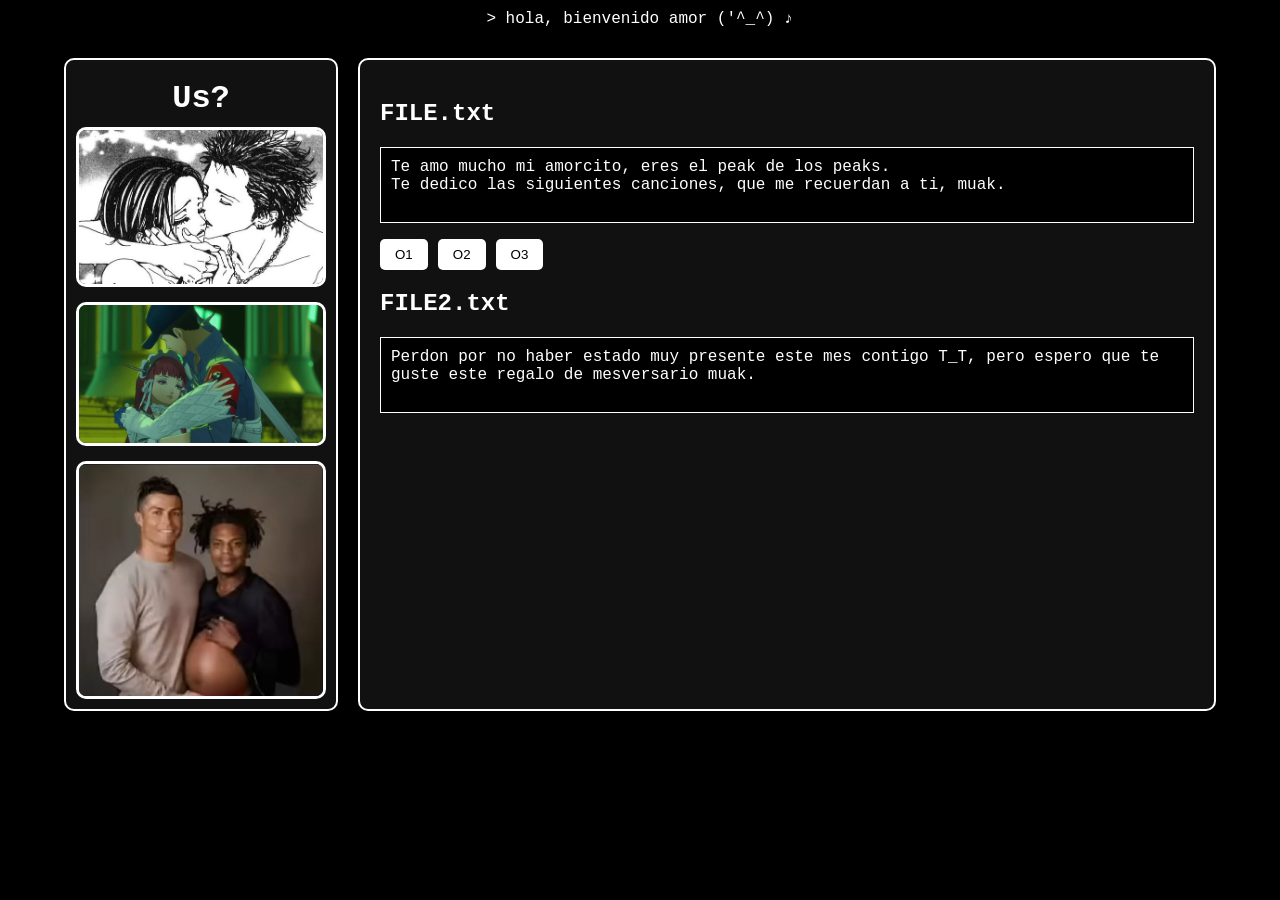
<file: ola.html>
<!DOCTYPE html>
<html lang="es">
<head>
<meta charset="UTF-8" />
<meta name="viewport" content="width=device-width, initial-scale=1.0" />
<title>mesversarioo</title>
<style>
  body {
    background: #000;
    font-family: 'Courier New', monospace;
    margin: 0;
    padding: 0;
    color: #fff;
  }

  #mainDiv {
    display: flex;
    flex-direction: column;
    align-items: center;
  }

  #content {
    display: flex;
    width: 90%;
    max-width: 1200px;
    margin-top: 20px;
    gap: 20px;
  }

  #sidebar {
    width: 250px;
    background: #111;
    border: 2px solid #fff;
    border-radius: 10px;
    padding: 10px;
    display: flex;
    flex-direction: column;
    align-items: center;
  }

  #sidebar h3 {
    margin: 10px 0;
    font-family: 'digital-7_mono', monospace;
    font-size: 2em;
    animation: flicker 2s infinite;
    color: #fff;
  }

  #images-box {
    display: flex;
    flex-direction: column;
    gap: 15px;
    width: 100%;
  }

  /* Las imágenes en tamaño natural, sin restricciones */
  #images-box img {
    max-width: 100%; /* que no se salga del contenedor */
    height: auto;    /* mantiene la proporción original */
    border: 3px solid #fff;
    border-radius: 10px;
    cursor: pointer;
  }

  #images-box img:hover {
    transform: rotate(3deg) scale(1.2);
    box-shadow: 0 0 15px #fff inset;
  }

  #mainArea {
    flex: 1;
    background: #111;
    border: 2px solid #fff;
    border-radius: 10px;
    padding: 20px;
  }

  pre {
    background: #000;
    border: 1px solid #fff;
    padding: 10px;
    font-family: 'Courier New', monospace;
    white-space: pre-wrap;
    max-height: 200px;
    overflow-y: auto;
  }

  .buttons {
    margin-top: 10px;
    display: flex;
    gap: 10px;
    flex-wrap: wrap;
  }

  .button {
    background: #fff;
    color: #000;
    padding: 8px 15px;
    border: none;
    border-radius: 5px;
    cursor: pointer;
  }

  footer {
    background: #000;
    color: #fff;
    text-align: center;
    padding: 10px;
    margin-top: 20px;
  }

  @keyframes flicker {
    0%, 19%, 21%, 23%, 25%, 54%, 56%, 100% {
      opacity: 1;
    }
    20%, 22%, 24%, 55% {
      opacity: 0.4;
    }
  }
</style>
</head>
<body>
<div id="mainDiv">
  <div id="topBar" style="width:100%; background:#000; color:#fff; padding:10px; text-align:center;">
    &gt; hola, bienvenido amor ('^_^) ♪
  </div>

  <div id="content">
    <div id="sidebar">
      <h3>Us?</h3>
      <div id="images-box">
        <!-- Imágenes en tamaño natural -->
        <img src="oli.jpg" alt="Us 1" />
        <img src="tumblr_46e6f78a8ed0a9e221fb15e9c5fb87de_7a886a18_640.webp" alt="Imagen 2" />
        <img src="tilinazo.jpg" alt="Imagen 3" />
      </div>
    </div>
    <div id="mainArea">
      <h2 style="color:#fff;">FILE.txt</h2>
      <pre>
Te amo mucho mi amorcito, eres el peak de los peaks.
Te dedico las siguientes canciones, que me recuerdan a ti, muak.
      </pre>
      <div class="buttons">
        <button class="button" onclick="window.open('https://youtu.be/v7qvbL1nzDo?si=vM49t_9QUwSgrbgX', '_blank')">O1</button>
        <button class="button" onclick="window.open('https://youtu.be/F31GZnM730I?si=8iiWsYSGu1AXEyeO', '_blank')">O2</button>
        <button class="button" onclick="window.open('https://youtu.be/zbmFor4l_4I?si=DlGvvGKI2GjZxkIG', '_blank')">O3</button>
      </div>
      <h2 style="color:#fff;">FILE2.txt</h2>
      <pre>
Perdon por no haber estado muy presente este mes contigo T_T, pero espero que te guste este regalo de mesversario muak.
      </pre>
    </div>
  </div>
</div>
</body>
</html>
</file>
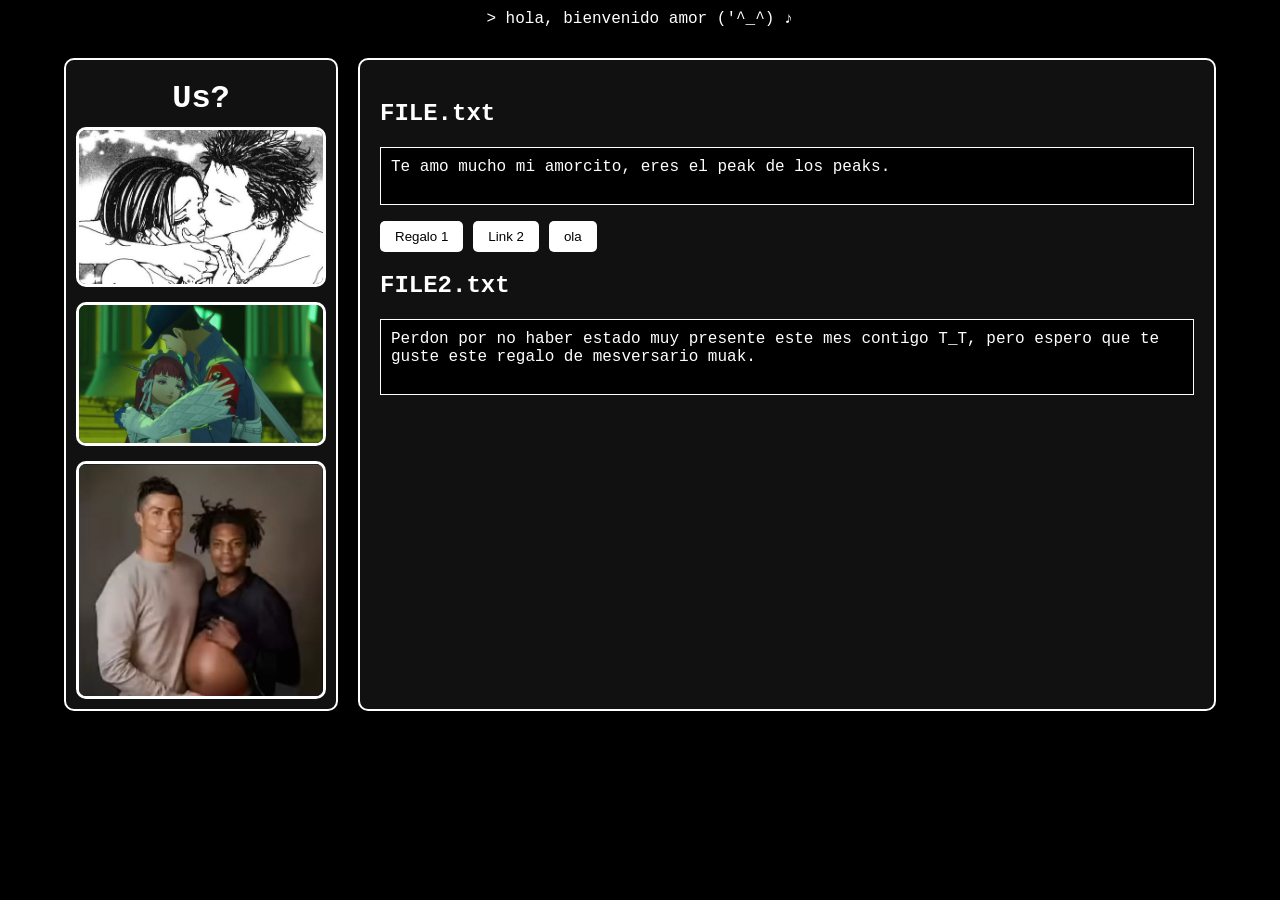
<file: LoveProject-master/ola.html>
<!DOCTYPE html>
<html lang="es">
<head>
<meta charset="UTF-8" />
<meta name="viewport" content="width=device-width, initial-scale=1.0" />
<title>mesversarioo</title>
<style>
  body {
    background: #000;
    font-family: 'Courier New', monospace;
    margin: 0;
    padding: 0;
    color: #fff;
  }

  #mainDiv {
    display: flex;
    flex-direction: column;
    align-items: center;
  }

  #content {
    display: flex;
    width: 90%;
    max-width: 1200px;
    margin-top: 20px;
    gap: 20px;
  }

  #sidebar {
    width: 250px;
    background: #111;
    border: 2px solid #fff;
    border-radius: 10px;
    padding: 10px;
    display: flex;
    flex-direction: column;
    align-items: center;
  }

  #sidebar h3 {
    margin: 10px 0;
    font-family: 'digital-7_mono', monospace;
    font-size: 2em;
    animation: flicker 2s infinite;
    color: #fff;
  }

  #images-box {
    display: flex;
    flex-direction: column;
    gap: 15px;
    width: 100%;
  }

  /* Las imágenes en tamaño natural, sin restricciones */
  #images-box img {
    max-width: 100%; /* que no se salga del contenedor */
    height: auto;    /* mantiene la proporción original */
    border: 3px solid #fff;
    border-radius: 10px;
    cursor: pointer;
  }

  #images-box img:hover {
    transform: rotate(3deg) scale(1.2);
    box-shadow: 0 0 15px #fff inset;
  }

  #mainArea {
    flex: 1;
    background: #111;
    border: 2px solid #fff;
    border-radius: 10px;
    padding: 20px;
  }

  pre {
    background: #000;
    border: 1px solid #fff;
    padding: 10px;
    font-family: 'Courier New', monospace;
    white-space: pre-wrap;
    max-height: 200px;
    overflow-y: auto;
  }

  .buttons {
    margin-top: 10px;
    display: flex;
    gap: 10px;
    flex-wrap: wrap;
  }

  .button {
    background: #fff;
    color: #000;
    padding: 8px 15px;
    border: none;
    border-radius: 5px;
    cursor: pointer;
  }

  footer {
    background: #000;
    color: #fff;
    text-align: center;
    padding: 10px;
    margin-top: 20px;
  }

  @keyframes flicker {
    0%, 19%, 21%, 23%, 25%, 54%, 56%, 100% {
      opacity: 1;
    }
    20%, 22%, 24%, 55% {
      opacity: 0.4;
    }
  }
</style>
</head>
<body>
<div id="mainDiv">
  <div id="topBar" style="width:100%; background:#000; color:#fff; padding:10px; text-align:center;">
    &gt; hola, bienvenido amor ('^_^) ♪
  </div>

  <div id="content">
    <div id="sidebar">
      <h3>Us?</h3>
      <div id="images-box">
        <!-- Imágenes en tamaño natural -->
        <img src="oli.jpg" alt="Us 1" />
        <img src="tumblr_46e6f78a8ed0a9e221fb15e9c5fb87de_7a886a18_640.webp" alt="Imagen 2" />
        <img src="tilinazo.jpg" alt="Imagen 3" />
      </div>
    </div>
    <div id="mainArea">
      <h2 style="color:#fff;">FILE.txt</h2>
      <pre>
Te amo mucho mi amorcito, eres el peak de los peaks.
      </pre>
      <div class="buttons">
        <button class="button" onclick="window.open('https://youtu.be/v7qvbL1nzDo?si=vM49t_9QUwSgrbgX', '_blank')">Regalo 1</button>
        <button class="button" onclick="window.open('https://youtu.be/F31GZnM730I?si=8iiWsYSGu1AXEyeO', '_blank')">Link 2</button>
        <button class="button" onclick="window.open('https://youtu.be/zbmFor4l_4I?si=DlGvvGKI2GjZxkIG', '_blank')">ola</button>
      </div>
      <h2 style="color:#fff;">FILE2.txt</h2>
      <pre>
Perdon por no haber estado muy presente este mes contigo T_T, pero espero que te guste este regalo de mesversario muak.
      </pre>
    </div>
  </div>
</div>
</body>
</html>
</file>
